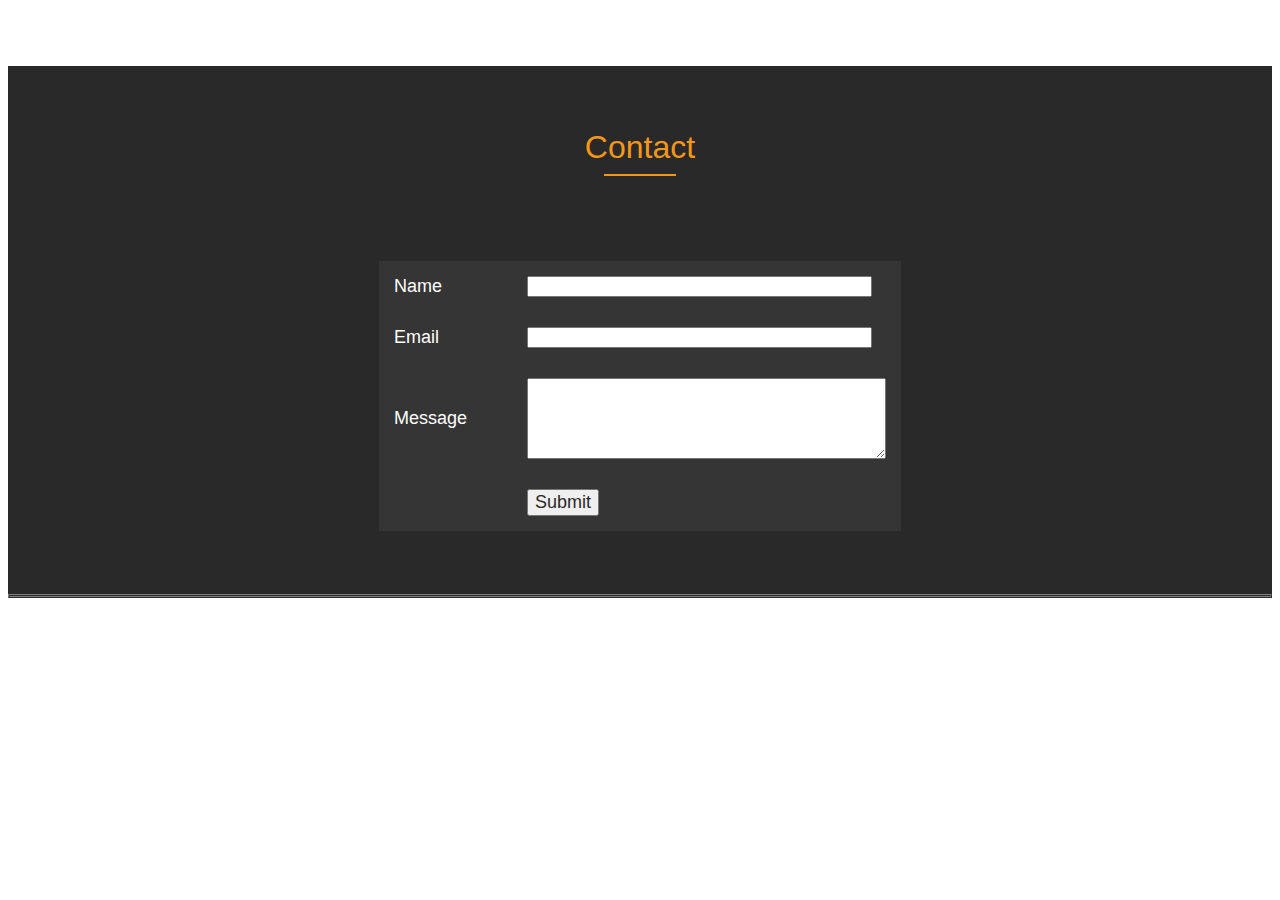
<file: contect.html>
<html>
  <head>
    <title>welcome contact page</title>
    <link rel="stylesheet" href="contectstyl.css">
  </head>
  <body bgcolor="black" text="white">
   <center>
   <h1>CONTACT &ADDRESS</h1>
  <!-- <pre style="font-size:30px">
   
  </pre> -->
   <!--Start Contact-->
    <table id="contact" border="0" width="100%" cellpadding="0" cellspacing="0" bgcolor="#292929">
        <tr>
            <td>
                <table border="0" width="85%" cellpadding="15" cellspacing="0" align="center">
                    <!-- Heading Start-->
                    <tr>
                        <td height="180" align="center" valign="middle" colspan="1">
                                <font face="arial" color="#f3971b" size="6">
                                     Contact
                                </font>
                                <hr width="70" color="#f3971b">
                        
                        </td>
                    </tr>
                    <!--Heading End-->
                    <tr>
                        <td align="center" valign="top">
                           <table border="0" width="50%" cellpadding="15" cellspacing="0" align="center" bgcolor="#353535">
                               <tr>
                                   <td width="30%">
                                       <font face="arial" size="4" color="#ffffff">
                                           Name
                                       </font>
                                   </td>
                                   <td width="70%">
                                    <font face="arial" size="4" color="#ffffff">
                                        <input type="text" size="40">
                                    </font>
                                    </td>
                               </tr>
                               <tr>
                                <td width="30%">
                                    <font face="arial" size="4" color="#ffffff">
                                        Email
                                    </font>
                                </td>
                                <td width="70%">
                                 <font face="arial" size="4" color="#ffffff">
                                     <input type="text" size="40">
                                 </font>
                                 </td>
                            </tr>
                            <tr>
                                <td width="30%">
                                    <font face="arial" size="4" color="#ffffff">
                                        Message
                                    </font>
                                </td>
                                <td width="70%">
                                 <font face="arial" size="4" color="#ffffff">
                                     <textarea rows="5" cols="42"></textarea>
                                 </font>
                                 </td>
                            </tr>
                            <tr>
                                <td width="30%">
                                   &nbsp;
                                </td>
                                <td width="70%">
                                    <button type="Submit">
                                        <font face="arial" size="4" color="#292929">
                                             Submit
                                        </font>
                                </button>
                                 </td>
                            </tr>
                           </table>
                        </td>
                        
                    </tr>
                    <tr>
                        <td colspan="3">
                            &nbsp;
                        </td>
                    </tr>
                </table>
            </td>

        </tr>


    </table>
    <!--End Contact-->

    <!--Start Footer-->
    <table id="header" border="1" width="100%" cellpadding="0" cellspacing="0" bgcolor="#353535">
        <tr>
            <td>
                <table border="0" width="85%" cellpadding="15" cellspacing="0" align="center">
                   
  </center>
  </body>
</html>
</file>
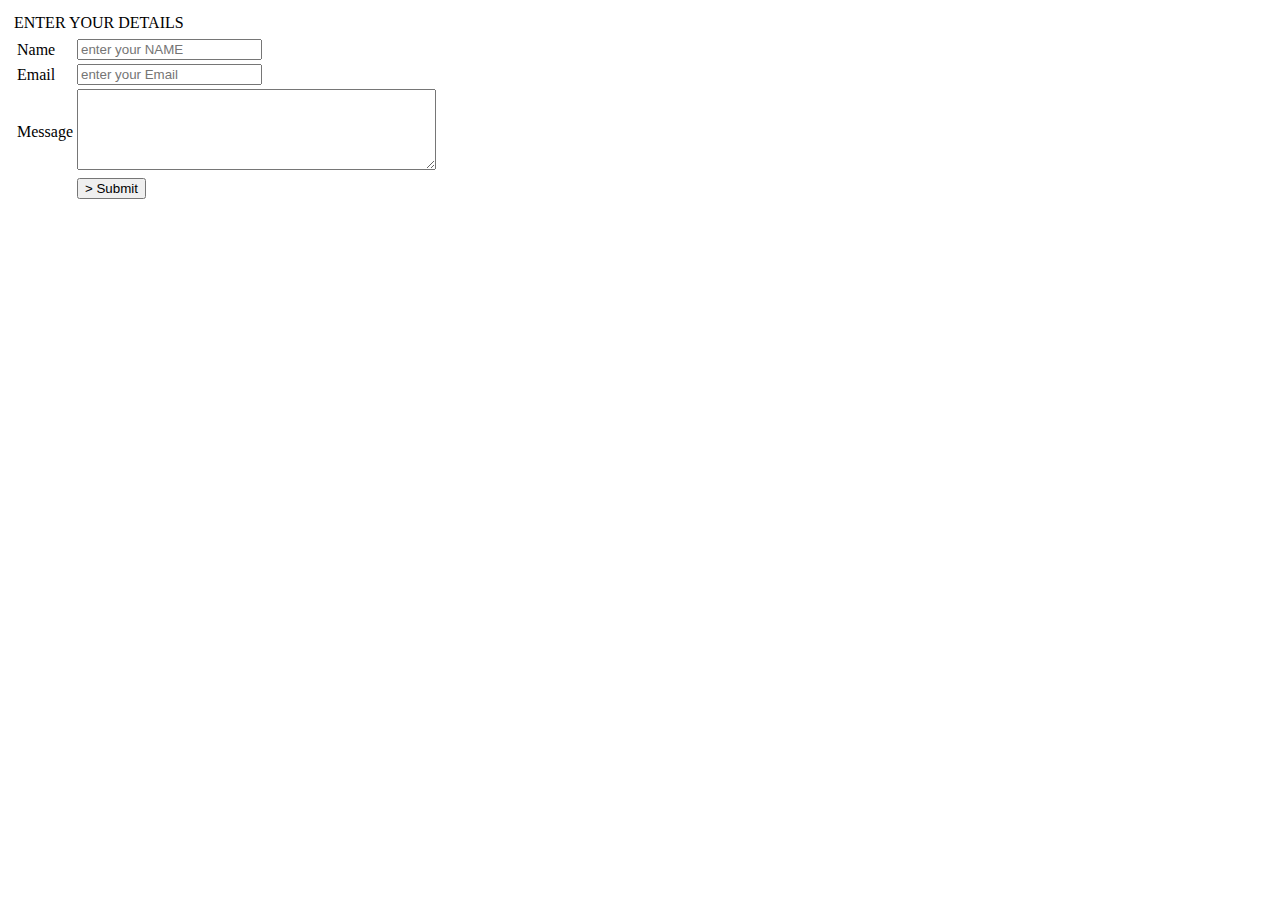
<file: plain.html>
<!DOCTYPE html>
<html lang="en">
<head>
    <meta charset="UTF-8">
    <meta http-equiv="X-UA-Compatible" content="IE=edge">
    <meta name="viewport" content="width=device-width, initial-scale=1.0">
    <title>Document</title>
</head>
<body>
    <table id="contact">
        <tr>
            <td>
                <table >
                    <!-- Heading Start-->
                    <tr>
                        <td >
                               
                                     ENTER YOUR DETAILS
                               
                        
                        </td>
                    </tr>
                    <!--Heading End-->
                    <tr>
                        <td ">
                           <table >
                               <tr>
                                   <td >
                                      
                                           Name
                                       
                                   </td>
                                   <td >
                                    
                                        <input type="text" placeholder="enter your NAME">
                                   
                                    </td>
                               </tr>
                               <tr>
                                <td >
                                    
                                        Email
                                    
                                </td>
                                <td >
                                 
                                     <input type="text" placeholder="enter your Email">
                                 
                                 </td>
                            </tr>
                            <tr>
                                <td >
                                   
                                        Message
                                   
                                </td>
                                <td>
                                
                                     <textarea rows="5" cols="42"></textarea>
                                
                                 </td>
                            </tr>
                            <tr>
                                <td >
                                  
                                </td>
                                <td >
                                    <button type="Submit">
                                       >
                                             Submit
                                       
                                </button>
                                 </td>
                            </tr>
                           </table>
                        </td>
                        
                    </tr>
                    <tr>
                        <td >
                           
                        </td>
                    </tr>
                </table>
            </td>

        </tr>


    </table>
</body>
</html>
</file>
<file: contectstyl.css>
body{
    background: url("https://th.bing.com/th/id/OIP.-FilUxVvRLCYjryyHXHFdQHaHa?pid=ImgDet&rs=1");
}
</file>
